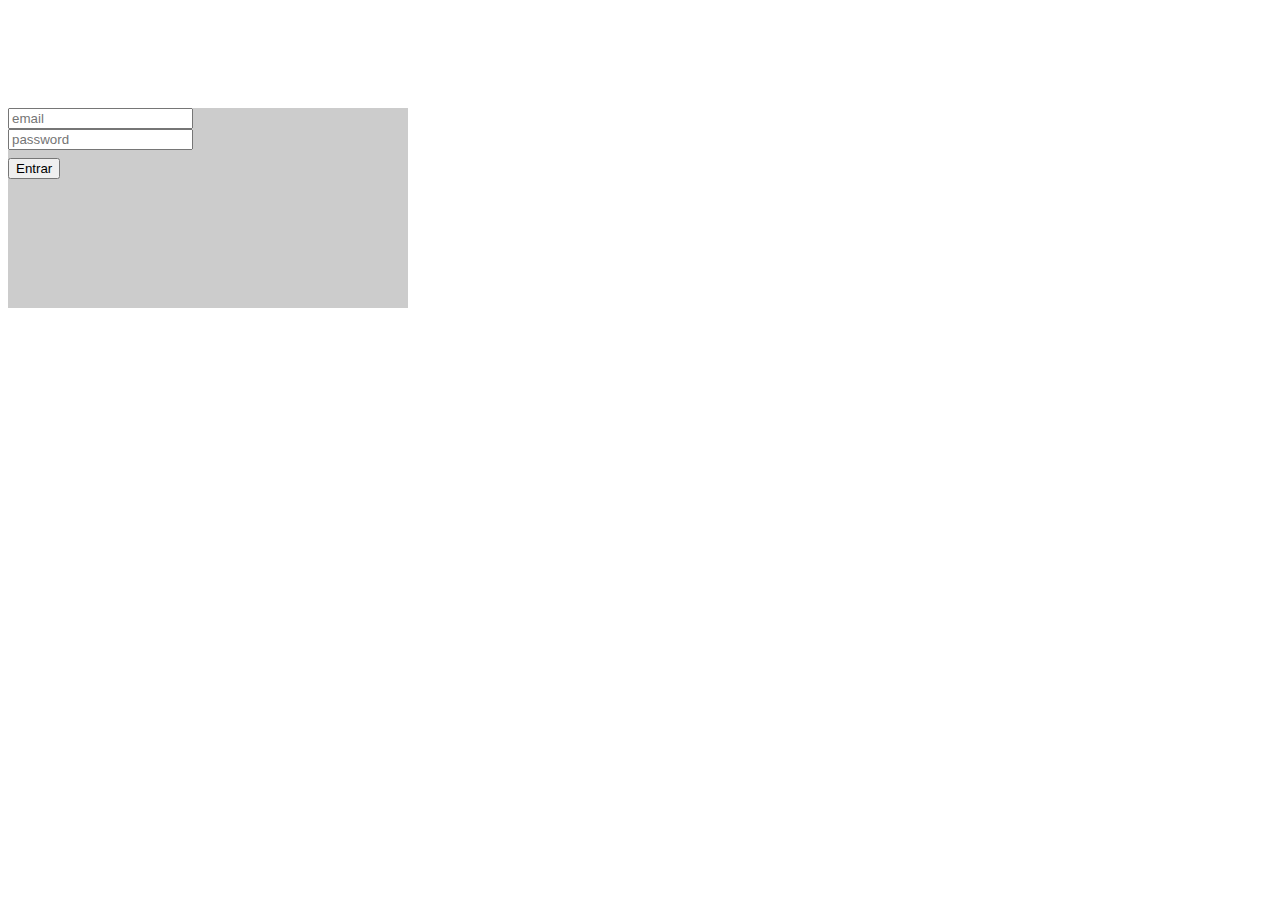
<file: public/index.html>
<!DOCTYPE html>
<html lang="en">

<head>
    <meta charset="UTF-8">
    <meta http-equiv="X-UA-Compatible" content="IE=edge">
    <meta name="viewport" content="width=device-width, initial-scale=1.0">
    <title>LOGIN</title>

    <!-- CSS only -->
    <link rel='stylesheet' type='text/css' href='/public/styles.css'>
    <link rel="stylesheet" href="https://use.fontawesome.com/releases/v5.3.1/css/all.css"
        integrity="sha384-mzrmE5qonljUremFsqc01SB46JvROS7bZs3IO2EmfFsd15uHvIt+Y8vEf7N7fWAU" crossorigin="anonymous">
    <link href="https://cdn.jsdelivr.net/npm/bootstrap@5.0.2/dist/css/bootstrap.min.css" rel="stylesheet"
        integrity="sha384-EVSTQN3/azprG1Anm3QDgpJLIm9Nao0Yz1ztcQTwFspd3yD65VohhpuuCOmLASjC" crossorigin="anonymous">
</head>

<body>
    <div class="container">
        <div class="d-flex justify-content-center h-100">
            <div class="card">
                <div class="card-body">
                    <form>
                        <div class="input-group form-group">
                            <div class="input-group-prepend">
                                <span class="input-group-text"><i class="fas fa-user"></i></span>
                            </div>
                            <input type="text" class="form-control" placeholder="email">
        
                        </div>
                        <div class="input-group form-group">
                            <div class="input-group-prepend">
                                <span class="input-group-text"><i class="fas fa-key"></i></span>
                            </div>
                            <input type="password" class="form-control" placeholder="password">
                        </div>
                        <div class="d-grid gap-2 d-md-flex justify-content-md-end">
                            <button type="submit" value="Login" class="btn btn-primary btn-lg">Entrar</button>
                        </div>
                    </form>
                </div>
            </div>
        </div>
    </div>
    
    <script src="https://cdn.jsdelivr.net/npm/bootstrap@5.0.2/dist/js/bootstrap.bundle.min.js"
        integrity="sha384-MrcW6ZMFYlzcLA8Nl+NtUVF0sA7MsXsP1UyJoMp4YLEuNSfAP+JcXn/tWtIaxVXM"
        crossorigin="anonymous"></script>
    <script src='/public/main.js'></script>
</body>
</html>
</file>
<file: public/styles.css>
body {
background-color: white;
background-size: cover;
background-repeat: no-repeat;
height: 100%;
font-family: 'Numans', sans-serif;
}

.btn-lg{
margin-top: 8px;
}

.container{
height: 100%;
align-content: center;
}

.card{
height: 200px;
margin-top: 100px;
margin-bottom: auto;
width: 400px;
background-color: rgba(0,0,0,0.2) !important;
}

.social_icon span{
font-size: 60px;
margin-left: 10px;
color: #FFC312;
}

.social_icon span:hover{
color: white;
cursor: pointer;
}

.card-header h3{
color: white;
}

.social_icon{
position: absolute;
right: 20px;
top: -45px;
}

.input-group-prepend span{
width: 50px;
background-color: #0d6efd;
color: black;
border:0 !important;
}

input:focus{
outline: 0 0 0 0  !important;
box-shadow: 0 0 0 0 !important;

}

.login_btn{
color: black;
background-color: #FFC312;
width: 100px;
}

.login_btn:hover{
color: black;
background-color: white;
}

.links{
color: white;
}

.links a{
margin-left: 4px;
}
</file>
